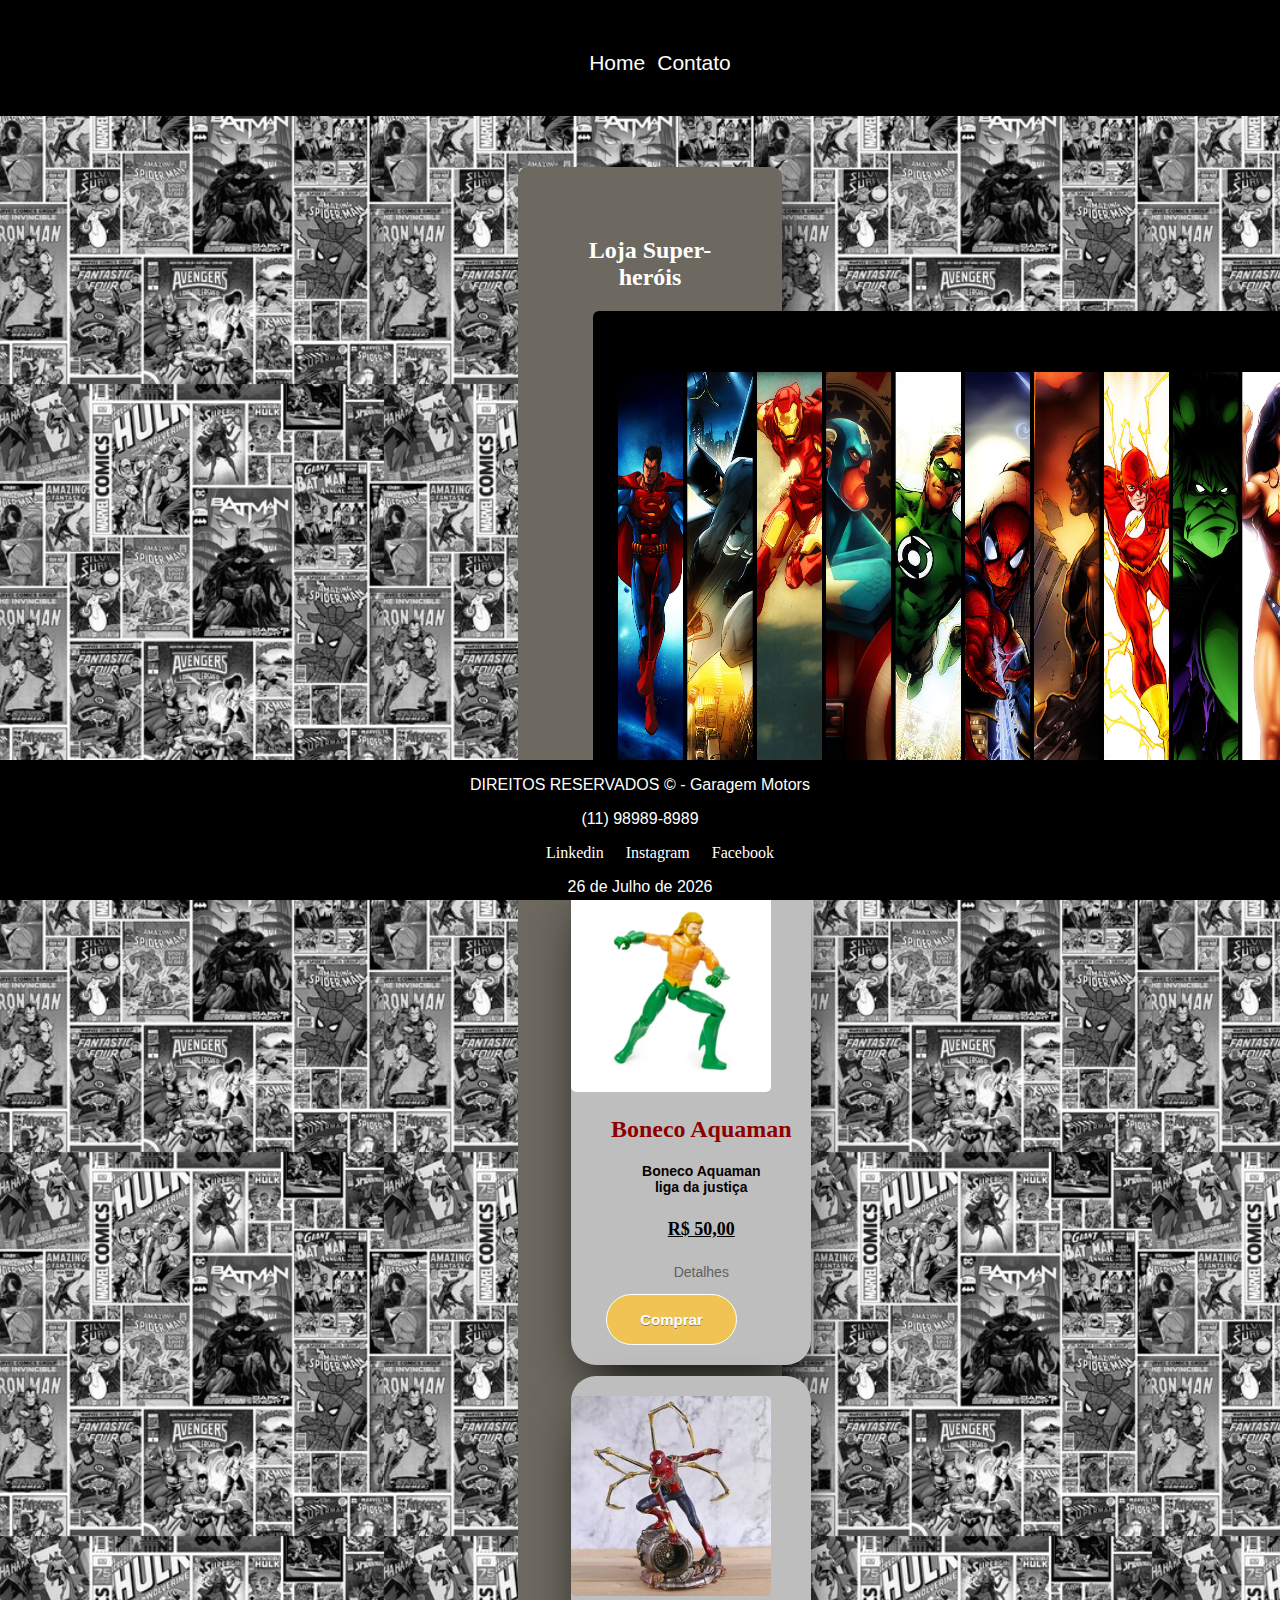
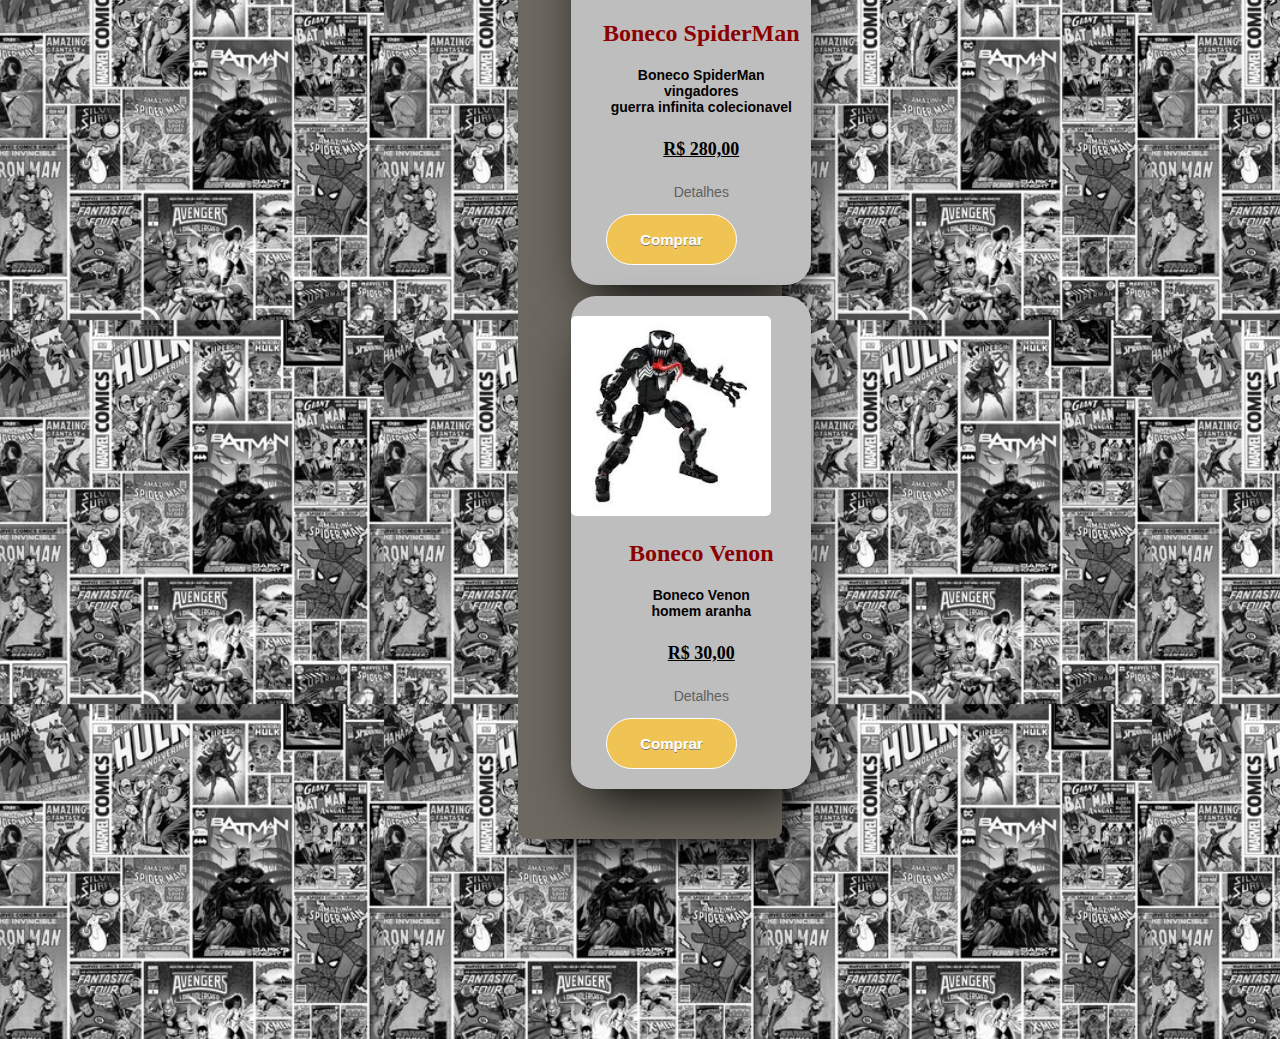
<file: index.html>
<!DOCTYPE html>
<html lang="en">
<head>
    <meta charset="UTF-8">
    <meta http-equiv="X-UA-Compatible" content="IE=edge">
    <meta name="viewport" content="width=device-width, initial-scale=1.0">
    <link rel="stylesheet" href="styleIndex.css">
    <title>Garagem Motors</title>
</head>
<body>

    
    <header>
        <div id="container">
            <nav id="menu">
                <ul>
                    <li><a href="index.html">Home</a></li>                    
                    <li><a href="contato.html">Contato</a></li>
                </ul>
            </nav>
        </div>
    </header>

    <main>
        <div class="cars">
            <h2>Modelos disponíveis em nosso catálogo!</h2>
        </div>


        <div class="box">
            <h2>Loja Super-heróis</h2>
            <div class="imagem">
                <img id="img">
            </div> 
            
            <div class="boxcar">
                <div class="coluna">
    
                    <div id="cars">
                        <img src="imagens/aquaman.png">
                    </div>
        
                    <div id="textcar">
                        <h2>Boneco Aquaman</h2>
                        <p>Boneco Aquaman</br>
                        liga da justiça</p>
                        <h4>R$ 50,00</h4>
                        <p>
                            <a href="#">Detalhes</a>
                        </p>
                    </div>
        
                    <div class="botao">
                        <a href="#" class="button">Comprar</a>
                    </div>
    
                </div>
            </div>

            <div class="boxcar">
                <div class="coluna">
    
                    <div id="cars">
                        <img src="imagens/spiderman.png">
                    </div>
        
                    <div id="textcar">
                        <h2>Boneco SpiderMan</h2>
                        <p>Boneco SpiderMan vingadores <br> guerra infinita colecionavel</p>
                        <h4>R$ 280,00</h4>
                        <p>
                            <a href="#">Detalhes</a>
                        </p>
                    </div>
        
                    <div class="botao">
                        <a href="#" class="button">Comprar</a>
                    </div>
    
                </div>
            </div>

            <div class="boxcar">
                <div class="coluna">
    
                    <div id="cars">
                        <img src="imagens/venon.png">
                    </div>
        
                    <div id="textcar">
                        <h2>Boneco Venon</h2>
                        <p>Boneco Venon</br>
                        homem aranha</p>
                        <h4>R$ 30,00</h4>
                        <p>
                            <a href="#">Detalhes</a>
                        </p>
                    </div>
        
                    <div class="botao">
                        <a href="#" class="button">Comprar</a>
                    </div>
    
                </div>
            </div>
        </div>
    </main>
    
    <footer>
        <div id="footTxt">
            <p>DIREITOS RESERVADOS &copy; - Garagem Motors</p>
            <p>(11) 98989-8989</p>
        </div>

        <div id="footLink">
            <ul>
                <li><a href="https://br.linkedin.com">Linkedin</a></li>
                <li><a href="https://www.instagram.com">Instagram</a></li>
                <li><a href="https://www.facebook.com">Facebook</a></li>
            </ul>
        </div>

        
            
        <div id="msg"></div>
    </footer>

    <script src="scriptIndex.js"></script>
</body>
</html>
</file>
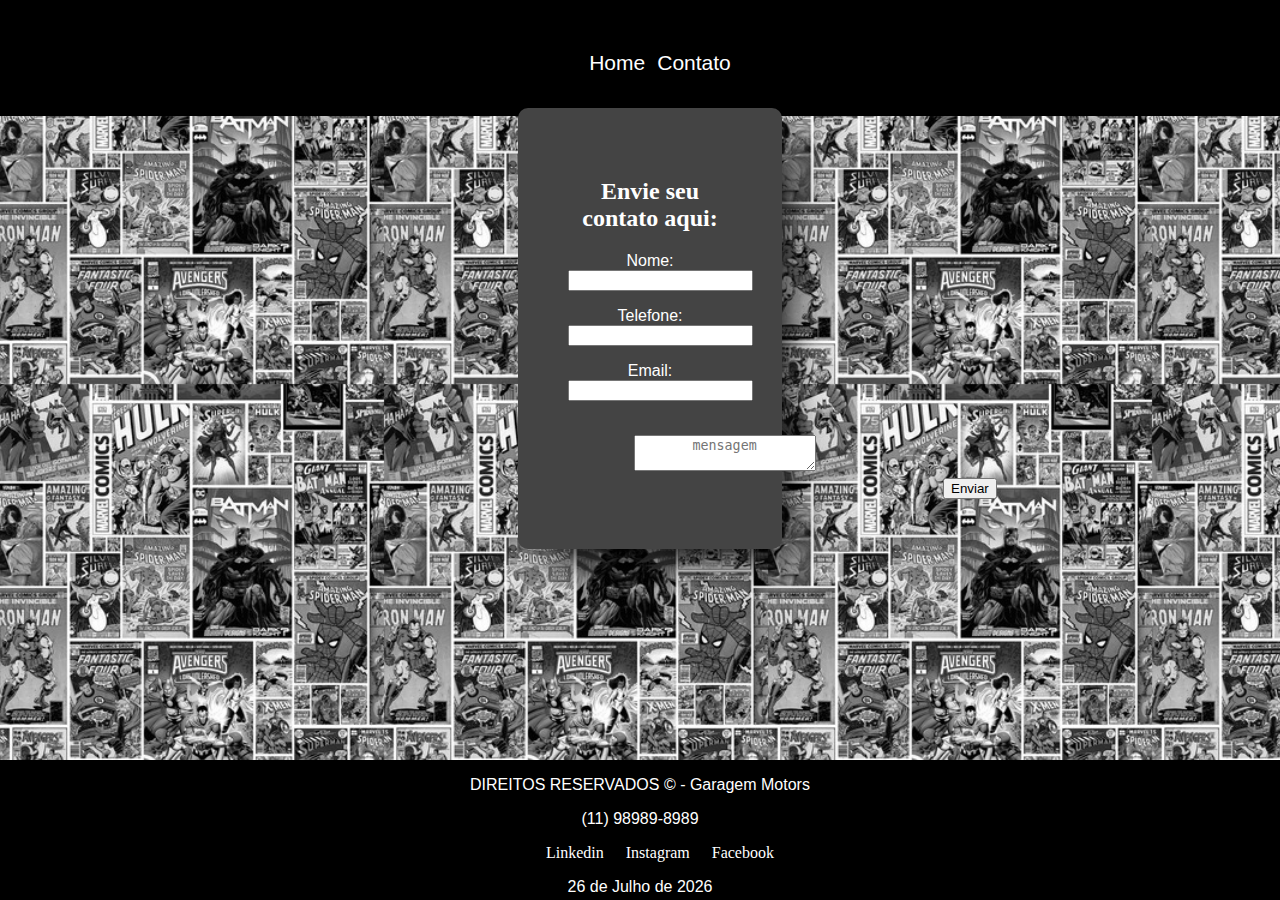
<file: contato.html>
<!DOCTYPE html>
<html lang="en">
<head>
    <meta charset="UTF-8">
    <meta http-equiv="X-UA-Compatible" content="IE=edge">
    <meta name="viewport" content="width=device-width, initial-scale=1.0">
    <link rel="stylesheet" href="style.css">
    <title>Garagem Motors</title>
</head>
<body>

    <header>
        <div id="container">
            <nav id="menu">
                <ul>
                    <li><a href="index.html">Home</a></li>                   
                    <li><a href="contato.html">Contato</a></li>
                    </ul>
            </nav>
        </div>
    </header>

    <main>

        <div class="box">
            <div id="textEnviar">
                <h2>Envie seu contato aqui:</h2>
                <form>
                    <p>Nome: <input type="text" id="nome" required></p>
                    <p>Telefone: <input type="number" id="telefone" required></p>
                    <p>Email: <input type="email" id="email" required></p><br>
                    <textarea placeholder="mensagem"></textarea>
                    <div id="enviar">
                        <input type="submit" value="Enviar" onclick="validar()">
                    </div>

                   
                </form>
            </div>
        </div>
    </main>
    
    <footer>
        <div id="footTxt">
            <p>DIREITOS RESERVADOS &copy; - Garagem Motors</p>
            <p>(11) 98989-8989</p>
        </div>

        <div id="footLink">
            <ul>
                <li><a href="https://br.linkedin.com">Linkedin</a></li>
                <li><a href="https://www.instagram.com">Instagram</a></li>
                <li><a href="https://www.facebook.com">Facebook</a></li>
            </ul>
        </div>
            
        <div id="msg"></div>
    </footer>

    <script src="scriptCont.js"></script>
</body>
</html>
</file>
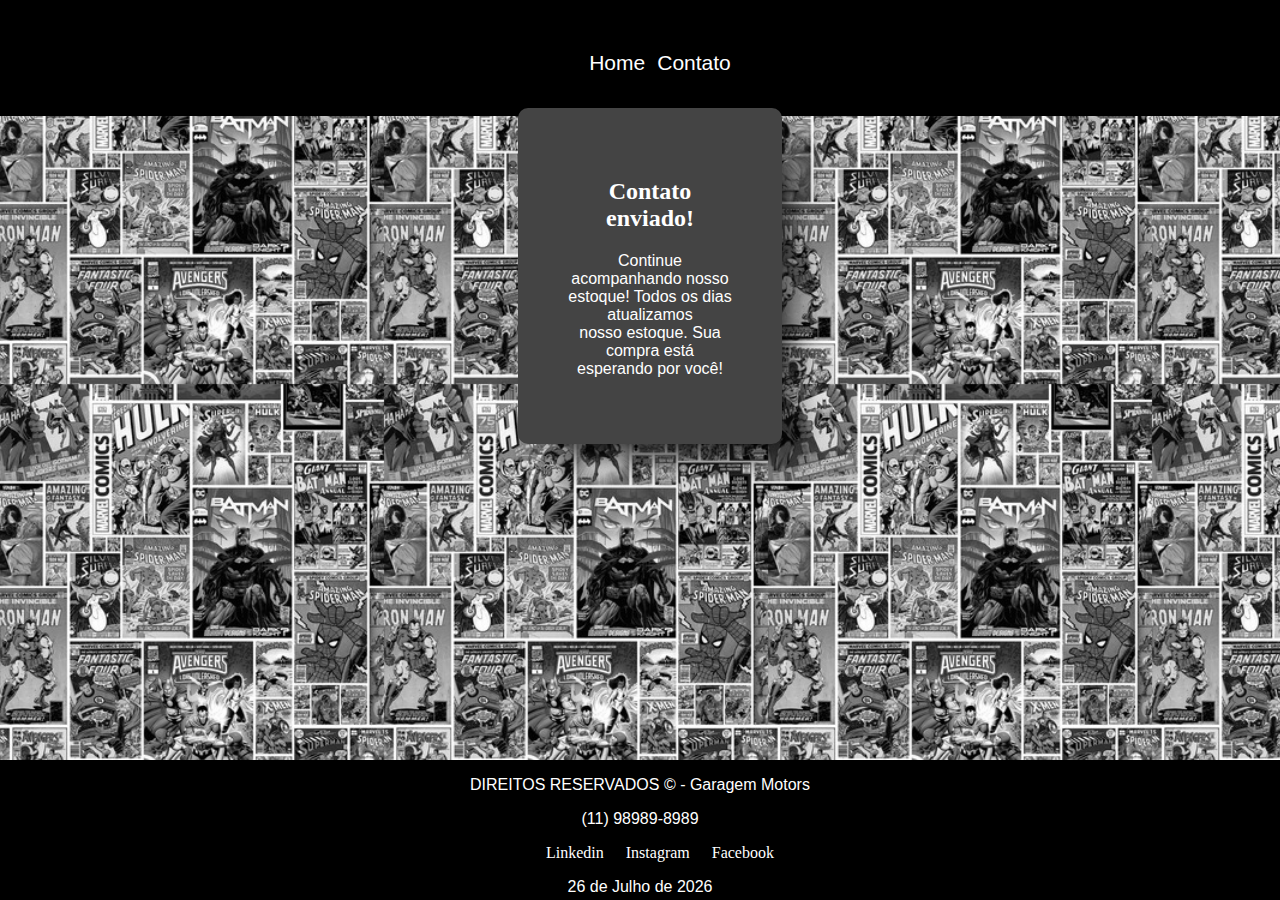
<file: enviado.html>
<!DOCTYPE html>
<html lang="en">
<head>
    <meta charset="UTF-8">
    <meta http-equiv="X-UA-Compatible" content="IE=edge">
    <meta name="viewport" content="width=device-width, initial-scale=1.0">
    <link rel="stylesheet" href="style.css">
    <title>Garagem Motors</title>
</head>
<body>

    <header>
        <div id="container">
            <nav id="menu">
                <ul>
                    <li><a href="index.html">Home</a></li>
                    <li><a href="contato.html">Contato</a></li>
                    </ul>
            </nav>
        </div>
    </header>

    <main>

        <div class="box">
            <h2>Contato enviado!</h2>
            <p>Continue acompanhando nosso estoque! Todos os dias atualizamos</br>
            nosso estoque. Sua compra está esperando por você!</p>
        </div>

    </main>
    
    <footer>
        <div id="footTxt">
            <p>DIREITOS RESERVADOS &copy; - Garagem Motors</p>
            <p>(11) 98989-8989</p>
        </div>

        <div id="footLink">
            <ul>
                <li><a href="https://br.linkedin.com">Linkedin</a></li>
                <li><a href="https://www.instagram.com">Instagram</a></li>
                <li><a href="https://www.facebook.com">Facebook</a></li>
            </ul>
        </div>
            
        <div id="msg"></div>
    </footer>

    <script src="scriptCont.js"></script>
</body>
</html>
</file>
<file: styleIndex.css>
/*Index*/

body{
    
    background-image: url(imagens/fundo.jpg);
    background-size: cover;
    background-size: 30%;
    
}

header{
    background-color: black;
    position: absolute;
    top: 0;
    left: 0;
    width: 100%;
}

#container{
    margin: auto;
    height: 100px;
    width: 100%;
}

#menu{
    text-align: center;
    height: 100px;
    width: 100%;
    position: relative;
    top: 35px;
}

#menu ul li{
    list-style: none;
    display: inline;
    padding: 4px;
}

#menu ul li a{
    font-family: Arial;
    color: white;
    font-size: 21px;
    text-decoration: none;
}

#menu ul li a:hover{
    font-family: Arial;
    color: rgb(104, 104, 104);
}

.cars{
    text-align: center;
}

.box{
    background-color: rgb(109, 105, 96);
    margin-right: 490px;
    margin-left: 510px;
    margin-bottom: 300px;
    position: relative;
    top: 100px;
    padding: 50px;
    border-radius: 10px;
    box-shadow: 20px 25px 38px -16px black;
}

.box h2{
    text-align: center;
    color: white;
}

.imagem img{
    width: 740px;
    height: 550px;    
    display: flex;
    position: relative;
    left: 25px;
    border-radius: 6px;
}

.box p{
    text-align: center;
    color: white;
    font-family: arial;
}

footer{
    background-color: rgb(0, 0, 0);
    height: 140px;
    position: fixed;
    bottom:0;
    left:0;
    width: 100%;
}

#footTxt{
    color: white;
    font-family: arial;
    text-align: center;
}

#footLink{
    text-align: center;
}

#footLink ul li{
    list-style: none;
    display: inline;
}

#footLink ul li a{
    text-decoration: none;
    color: white;
    padding: 9px;
}

#footLink ul li a:hover{
    text-decoration: underline;
    color: rgb(190, 190, 190);
}

#msg{
    color: white;
    font-family: arial;
    text-align: center;
}
  /* */

  .boxcar{
    display: inline-block;
    background-color: rgb(190, 190, 190);
    border-radius: 25px;
    box-shadow: 2px 25px 55px -16px black;
    padding: 20px;
    margin-top: 7%;
    margin-left: 2%;
}

.coluna{
    position: relative;
    right: 10%;
}

#cars img{
    width: 200px;
    border-radius: 5px;
    
}

#textcar h2 p h4{
    position: relative;
    left: 4%;
}

#textcar h2{
    color: rgb(141, 0, 0);
    text-align: center;
    position: relative;
    left: 15%;
}

#textcar h4{
    color: rgb(0, 0, 0);
    text-align: center;
    font-weight: bolder;
    font-size: 18px;
    text-decoration: underline;
    position: relative;
    left: 15%;
    
}

#textcar p{
    color: rgb(5, 1, 1);
    text-align: center;
    font-weight: bolder;
    font-size: 14px;
    position: relative;
    left: 15%;
    
}

#textcar a{
    color: rgb(97, 97, 97);
    font-weight: normal;
    text-decoration: none;
   
    
}

#textcar a:hover{
    text-decoration: underline;
}

.button{
    background-color:#f0c454;
	border-radius:28px;
	border:1px solid #ffffff;
	display:inline-block;
	cursor:pointer;
	color:#ffffff;
	font-family:Arial;
	font-size:15px;
	font-weight:bold;
	padding:16px 33px;
	text-decoration:none;
	text-shadow:0px 1px 0px #7d7c7d;
    position: relative;
    left: 35px;
}
.button:hover {
	background-color:#e0ad48;
    border-radius: 18px;
}
.button:active {
	position:relative;
	top:1px;
}
</file>
<file: style.css>
/*Index*/

body{
    background-image: url(imagens/fundo.jpg);
    background-size: cover;
    background-size: 30%;
    
}

header{
    background-color: black;
    position: absolute;
    top: 0;
    left: 0;
    width: 100%;
}

#container{
    margin: auto;
    height: 100px;
    width: 100%;
}

#menu{
    text-align: center;
    height: 100px;
    width: 100%;
    position: relative;
    top: 35px;
}

#menu ul li{
    list-style: none;
    display: inline;
    padding: 4px;
}

#menu ul li a{
    font-family: Arial;
    color: rgb(255, 255, 255);
    font-size: 21px;
    text-decoration: none;
}

#menu ul li a:hover{
    font-family: Arial;
    color: rgb(104, 104, 104);
}

#enviar input{
    position: relative;
    left: 375px;
    margin-top: 2%;
}

.cars{
    text-align: center;
}

.box #textEnviar textarea{
    text-align: center;
    position: relative;
    left: 40%;
}

.box{
    background-color: rgb(68, 68, 68);
    margin-right: 490px;
    margin-left: 510px;
    position: relative;
    top: 100px;
    padding: 50px;
    border-radius: 10px;
    box-shadow: 20px 25px 38px -16px black;
}

.box h2{
    text-align: center;
    color: white;
}

img{
    width: 740px;
    display: flex;
    position: relative;
    left: 25px;
    border-radius: 6px;
}

.box p{
    text-align: center;
    color: white;
    font-family: arial;
}

.color input{
    position: relative;
    left: 250px;
}

.color #cor2 input{
    background-color: black;
    color: white;
}


#questBox{
    background: rgb(138,138,138);
    background: linear-gradient(0deg, rgba(138,138,138,1) 0%, rgba(96,96,96,1) 15%, rgba(73,73,73,1) 38%, rgba(35,35,35,1) 66%, rgba(13,13,13,1) 85%, rgba(0,0,0,1) 100%);   
    margin-bottom: 200px;
    margin-top: 250px;
    height: 350px;
    border-radius: 3px;
}

#questBox h1{
    font-family: Arial;
    text-align: center;
    color: white;
    position: relative;
    top: 7px;
}

#questBox h2{
    font-family: Arial;
    text-align: center;
    text-decoration: underline;
    color: white;
}

#questBox p{
    font-family: Arial;
    text-align: center;
    color: white;
}

footer{
    background-color: rgb(0, 0, 0);
    height: 140px;
    position: fixed;
    bottom:0;
    left:0;
    width: 100%;
}

#footTxt{
    color: white;
    font-family: arial;
    text-align: center;
}

#footLink{
    text-align: center;
}

#footLink ul li{
    list-style: none;
    display: inline;
}

#footLink ul li a{
    text-decoration: none;
    color: white;
    padding: 9px;
}

#footLink ul li a:hover{
    text-decoration: underline;
    color: rgb(190, 190, 190);
}

#msg{
    color: white;
    font-family: arial;
    text-align: center;
}
</file>
